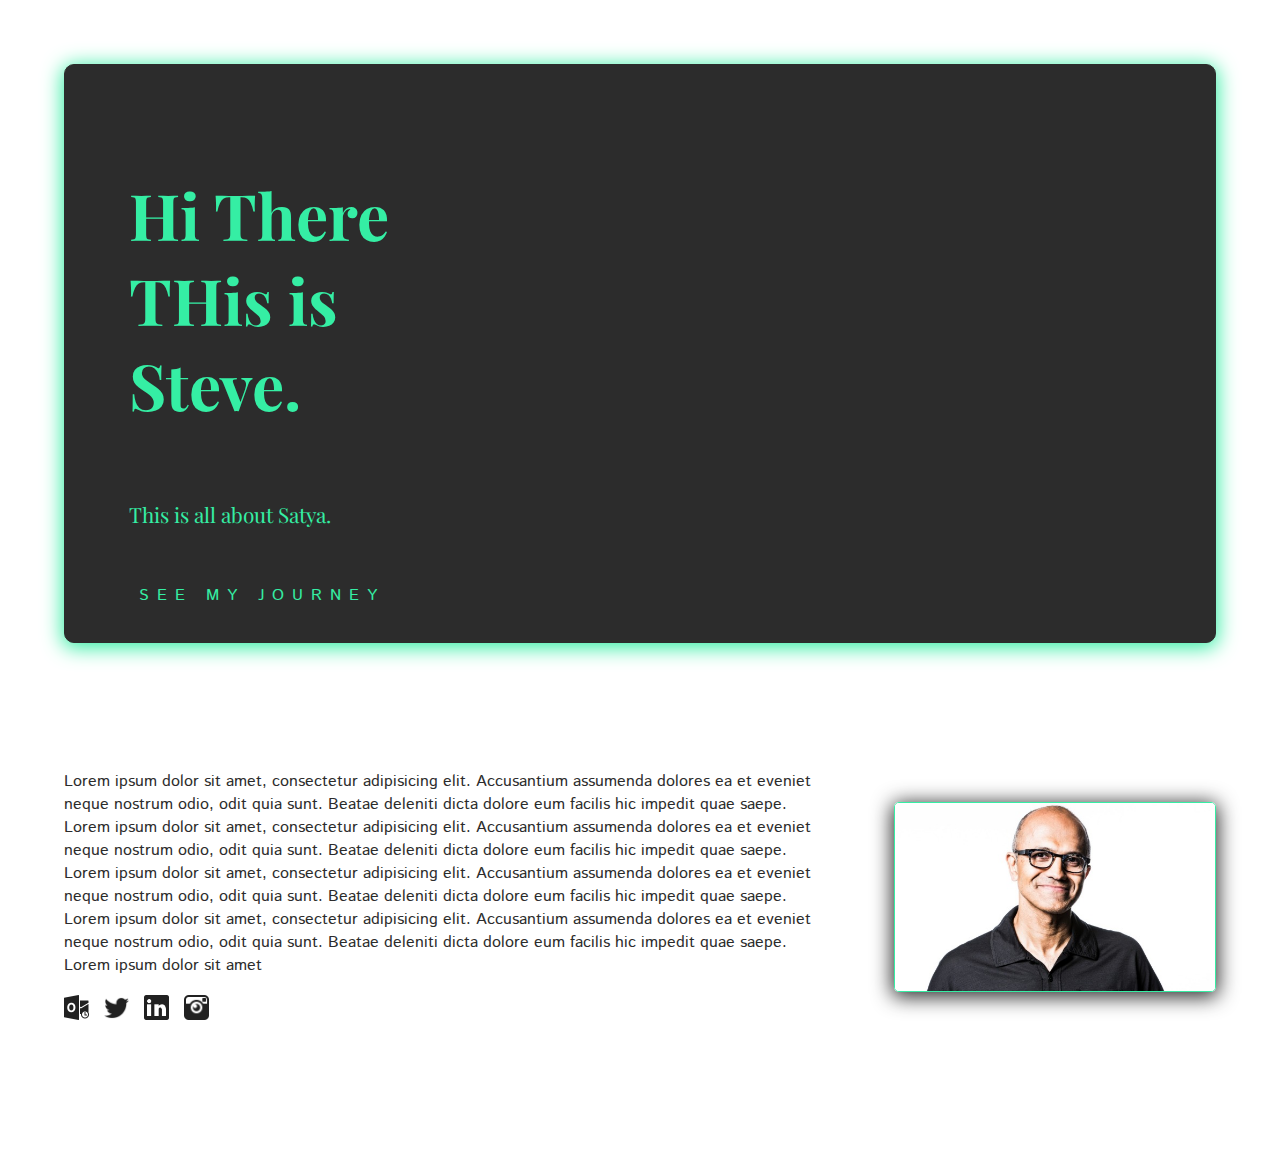
<file: index.html>
<!DOCTYPE html>

<html>
    <head>
        <meta name="viewport" content="width=device-width, initial-scale=1.0, user-scalable=no ">
        <title>My Portfolio</title>
        <!--Stylesheets-->
        <link rel="stylesheet" href="index.css">
        <!--Fonts-->
        <link rel="stylesheet" href="https://fonts.googleapis.com/css?family=Playfair+Display:400,700">
        <link rel="stylesheet" href="https://fonts.googleapis.com/css?family=Istok+Web:400,700">

    </head>
    <body>
        <div class="container">
            <div class="banner">
                <div class="card">
                    <h1 class="heading">
                        Hi There <br> THis is <br> Steve.
                    </h1>
                    <p class="sub-heading">
                        This is all about Satya.
                        <br><br>
                        <button>See my journey</button>
                    </p>

                </div>

            </div>
            <br>
            <div class="row">
                <div class="paragraph">
                    Lorem ipsum dolor sit amet, consectetur adipisicing elit. Accusantium assumenda dolores ea et eveniet neque nostrum odio,
                    odit quia sunt. Beatae deleniti dicta dolore eum facilis hic impedit quae saepe. Lorem ipsum dolor sit amet, consectetur
                    adipisicing elit. Accusantium assumenda dolores ea et eveniet neque nostrum odio, odit quia sunt. Beatae deleniti dicta
                    dolore eum facilis hic impedit quae saepe.
                    <br>
                    Lorem ipsum dolor sit amet, consectetur adipisicing elit. Accusantium assumenda dolores ea et eveniet neque nostrum odio,
                    odit quia sunt. Beatae deleniti dicta dolore eum facilis hic impedit quae saepe. Lorem ipsum dolor sit amet, consectetur
                    adipisicing elit. Accusantium assumenda dolores ea et eveniet neque nostrum odio, odit quia sunt. Beatae deleniti dicta
                    dolore eum facilis hic impedit quae saepe.
                    <br> 
                    Lorem ipsum dolor sit amet
                    <div class="icon-group">
                        <img src="outlook.png" class="icon">
                        <img src="twitter.png" class="icon">
                        <img src="linkedin.png" class="icon">
                        <img src="instagram.png" class="icon">
                    </div>
                </div>
                <div class="image">
                    <img src="image.jpg" class="my-image">
                </div>
            </div>
        </div>
    </body>
</html>
</file>
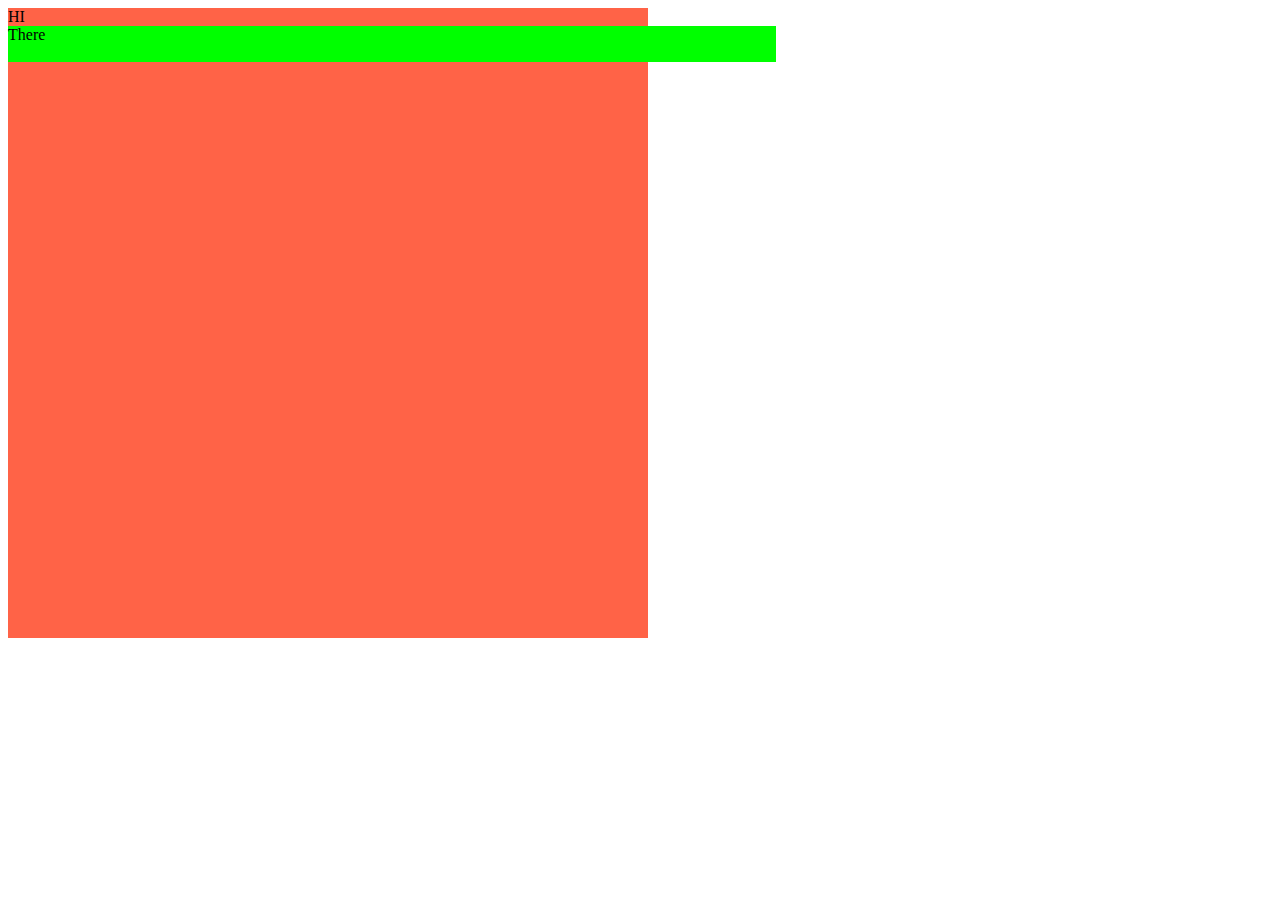
<file: index1.html>
<!DOCTYPE html>

<html>
    <head>
        <meta name="viewport" content="width=device-width, initial-scale=1.0", user-scalable=no >
        <title>My viewport workaround</title>
        <link rel="stylesheet" href="index1.css">

    </head>
    <body>
        <div class="parent">
            HI
            <div class="child">
                There
            </div>
        </div>
    </body>
</html>
</file>
<file: index.css>
:root {
    font-size: 16px;
}

body {
    margin: 0;
    padding: 0;
}

.container {
    display: flex;
    flex-direction: column;
    margin: 5vw;
}

.banner .card {
    background: #2c2c2c;
    border: 1px solid #2c2c2c;
    border-radius: 10px;
    box-shadow: 0px 3px 20px 2px #35eea4;
    display: flex;
    flex-direction: column;
}

.banner .card .heading {
    color: #35eea4;
    font-family: "Playfair Display", serif;
    font-size: 4rem;
    font-weight: 700;
    margin-bottom: 1vh;
    padding: 5vw;
}

.banner .card .sub-heading {
    color: #35eea4;
    font-family: "Playfair Display", serif;
    font-size: 1.3rem;
    margin: 0;
    padding: 0 5vw 2vw;
}

.banner .card .sub-heading button {
    background: none;
    border: none;
    border-radius: 5px;
    color: #35eea4;
    font-family: "Istok Web", sans-serif;
    font-size: 1rem;
    letter-spacing: 8px;
    margin-top: 2vh;
    padding: 10px;
    text-transform: uppercase;
    transition: box-shadow 0.3s linear 0.1s;
}

.banner .card .sub-heading button:hover {
    cursor: pointer;
    box-shadow: 0 3px 20px 0 #35eea4;
}

.row {
    display: flex;
    flex-direction: row;
    align-items: center;
    margin-top: 5vh;
}

.row .my-image {
    border: 1px solid #35eea4;
    border-radius: 5px;
    box-shadow: 0px 3px 20px 2px #2c2c2c;
    width: 25vw;
}

@media only screen and (max-width: 725px) {
    .row {
        flex-direction: column;
    }
    .row .image {
        order: -1;
    }
    .row .my-image {
        width: 60vw;
    }
}

.paragraph {
    color: #2c2c2c;
    font-family: "Istok Web", sans-serif;
    padding: 5vw 5vw 5vw 0;
}

.icon-group {
    margin-top: 2vh;
}

.icon-group .icon {
    margin-right: 10px;
    width: 25px;
}
</file>
<file: index1.css>
.parent{
    background: tomato;
    height: 70vh;
    width: 50vw;
}
 .child {
     background: lime;
     height: 4vh;
     width: 60vw;
 }
 .secondchild{
     background: black;
     height: 2vmax;
     width: 60vmax;
     color: #35eea4;
 }
</file>
